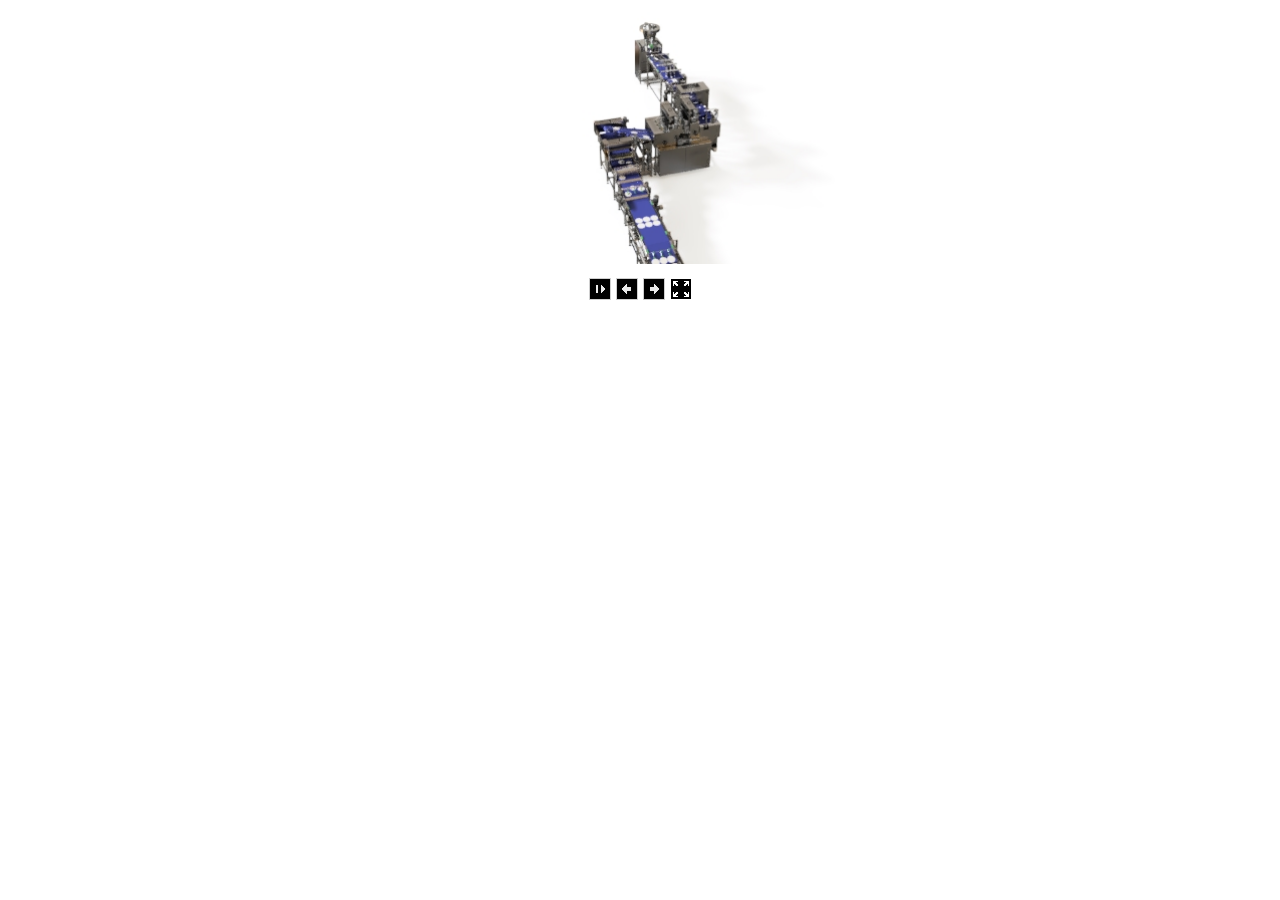
<file: Machine2/index.html>
<!doctype html>
<html lang="en">
<head>
  <meta charset="utf-8">

  <title>360 Product View :: Machine2</title>
  <meta name="description" content="">
  <meta name="keywords" content="360, 360 view, product view">
  <meta name="generator" content="YoFLA.com 360 Product View Creator, Build #121, homepage: https://www.yofla.com/3d-rotate/creator">
  <meta name="msapplication-tap-highlight" content="no">
  <meta name="viewport" content="initial-scale=1, width=device-width">
  <link rel="stylesheet" href="styles.css">
  <link rel="icon" type="image/jpeg" href="images360/1.jpg">
  <style>
    div.y360{
        width: 500px;
        height: 300px;
        margin: 0 auto;
    }
  </style>
</head>

<body>
  <div
	class="y360 y360__instance y360--defaultBlack y360--controls-below y360--controls-justify-centered  y360--noborder  auto-aspect-ratio auto-aspect-ratio__500x300 auto-aspect-ratio__modify-height-300"
	data-y360='{"path":"","id":"LG2F0iTrG"}'
	id="LG2F0iTrG"
	>
    
            <div class="y360__placeholder">
                <img src="imagesOriginal/1.jpg" class="y360__placeholder-image" />
            </div>
            
	
        <div class="y360-preloader y360-default-preloader y360-default-preloader--normal">
            <div class="y360-preloader__bar y360-default-preloader__bar">
            </div>
            <div class="y360-default-preloader__text">
                    <span class="y360-preloader-percent__text">
                        0%
                    </span>
            </div>
        </div>

	<div class="y360__images">
	</div>
	<div class="y360__controls">
		<button class="y360__button y360__button--play" title="toggle play">
			<span class="button__icon button__icon--play" aria-label="play"></span>
			<span class="button__text" aria-hidden="true">Play</span>
		</button>

		<button class="y360__button y360__button--left" title="step left">
			<span class="button__icon button__icon--left" aria-label="step left"></span>
			<span class="button__text" aria-hidden="true">Left</span>
		</button>

		<button class="y360__button y360__button--right" title="step right">
			<span class="button__icon button__icon--right" aria-label="step right"></span>
			<span class="button__text" aria-hidden="true">Right</span>
		</button>

		<button class="y360__button y360__button--fullscreen" title="toggle fullscreen">
			<span class="button__icon button__icon--fullscreen" aria-label="toggle fullscreen"></span>
			<span class="button__text" aria-hidden="true">Fullscreen</span>
		</button>

	</div>
	<div class="y360__start-button"> </div>
	
</div>

  <script src="config.js"></script>
  <script src="yofla360.js"></script>
  <script>
        // start loading images or show start button / start image
        y360.createPlayer("LG2F0iTrG")
            .then(function (view) {
            // view is initialized
        })
        .catch(function (error) {
            // some error
            console.log('error creating 360 view:', error)
        });
  </script>
  <script src="autosize.js"></script>
</body>
</html>
</file>
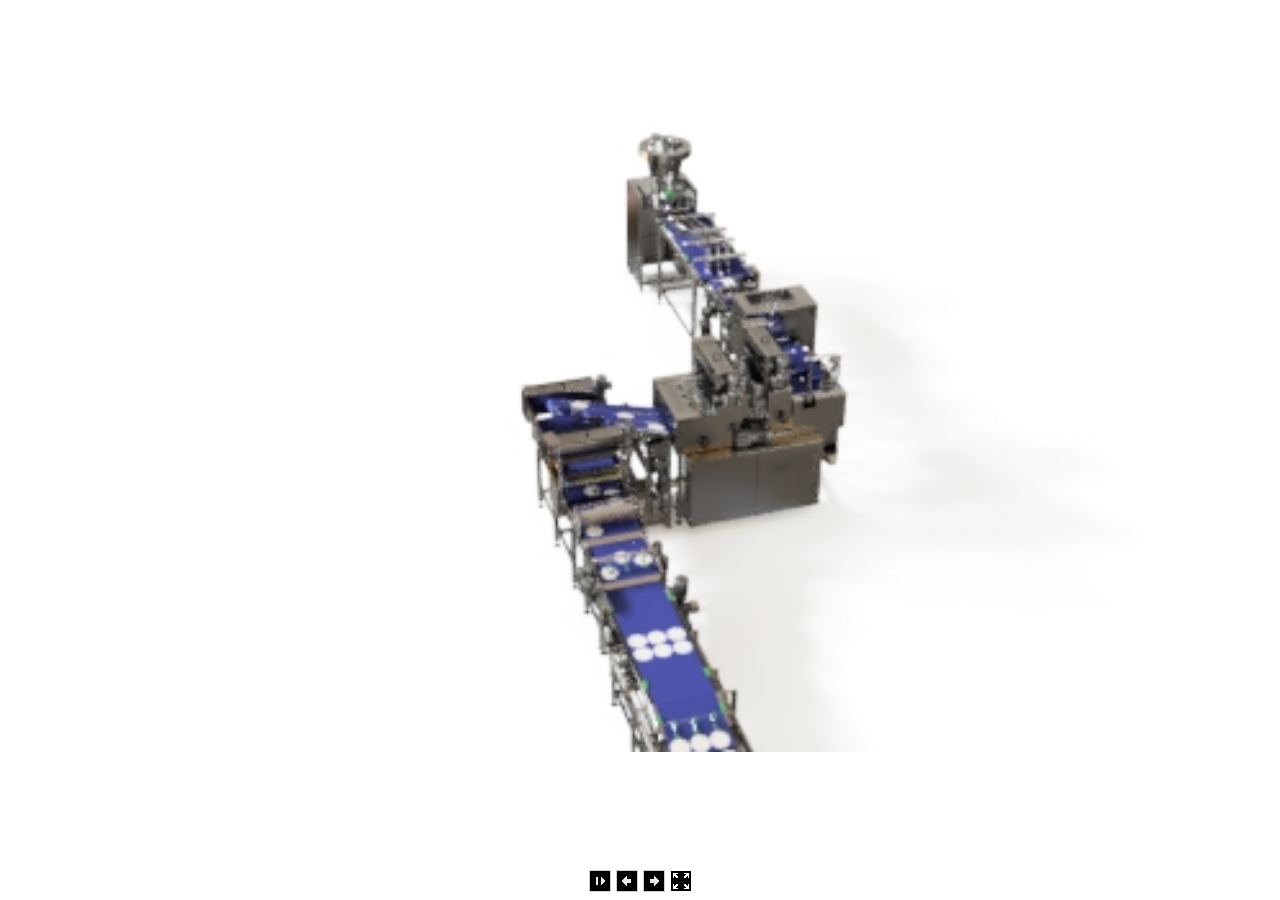
<file: Machine2/iframe.html>
<!doctype html>
<html lang="en">
<head>
  <meta charset="utf-8">

  <title>360 Product View :: Machine2</title>
  <meta name="description" content="">
  <meta name="keywords" content="360, 360 view, product view">
  <meta name="generator" content="YoFLA.com 360 Product View Creator, Build #121, homepage: https://www.yofla.com/3d-rotate/creator">
  <meta name="viewport" content="initial-scale=1, width=device-width">
  <link rel="icon" type="image/jpeg" href="images360/1.jpg">
  <link rel="stylesheet" href="styles.css">
  
  	<style>
		body,html{width: 100%; height: 100%; padding:0; margin:0; overflow: hidden; }
		.y360{ width: 100%; height: 100%; border: 0; overflow: hidden;}
	</style>

</head>

<body>
  <div
	class="y360 y360__instance y360--defaultBlack y360--controls-below y360--controls-justify-centered  y360--noborder  auto-aspect-ratio auto-aspect-ratio__500x300 auto-aspect-ratio__modify-height-300"
	data-y360='{"path":"","id":"LG2F0iTrG"}'
	id="LG2F0iTrG"
	>
    
            <div class="y360__placeholder">
                <img src="imagesOriginal/1.jpg" class="y360__placeholder-image" />
            </div>
            
	
        <div class="y360-preloader y360-default-preloader y360-default-preloader--normal">
            <div class="y360-preloader__bar y360-default-preloader__bar">
            </div>
            <div class="y360-default-preloader__text">
                    <span class="y360-preloader-percent__text">
                        0%
                    </span>
            </div>
        </div>

	<div class="y360__images">
	</div>
	<div class="y360__controls">
		<button class="y360__button y360__button--play" title="toggle play">
			<span class="button__icon button__icon--play" aria-label="play"></span>
			<span class="button__text" aria-hidden="true">Play</span>
		</button>

		<button class="y360__button y360__button--left" title="step left">
			<span class="button__icon button__icon--left" aria-label="step left"></span>
			<span class="button__text" aria-hidden="true">Left</span>
		</button>

		<button class="y360__button y360__button--right" title="step right">
			<span class="button__icon button__icon--right" aria-label="step right"></span>
			<span class="button__text" aria-hidden="true">Right</span>
		</button>

		<button class="y360__button y360__button--fullscreen" title="toggle fullscreen">
			<span class="button__icon button__icon--fullscreen" aria-label="toggle fullscreen"></span>
			<span class="button__text" aria-hidden="true">Fullscreen</span>
		</button>

	</div>
	<div class="y360__start-button"> </div>
	
</div>

  <script src="config.js"></script>
  <script src="yofla360.js"></script>
  <script>
        // start loading images or show start button / start image
        y360.createPlayer("LG2F0iTrG")
            .then(function (view) {
            // view is initialized
        })
        .catch(function (error) {
            // some error
            console.log('error creating 360 view:', error)
        });
 </script>
</body>
</html>
</file>
<file: Machine2/styles.css>
.y360 * {
  box-sizing: border-box;
}

.y360 {
  display: flex;
  box-sizing: border-box;
  position: relative;
  
  border: 1px solid silver;
  
  min-width: 100px;
  min-height: 100px;
  max-width: 100%;
  
  background: white;
  
  -webkit-tap-highlight-color: rgba(0, 0, 0, 0);
  -webkit-tap-highlight-color: transparent;
}

.y360.y360--noborder{
  border: 0px;
}

.y360:fullscreen {
  width: 100%;
  height: 100%;
}

.y360:-webkit-full-screen {
  width: 100vw;
  height: 100vh;
}

.y360:-moz-full-screen {
  width: 100vw;
  height: 100vh;
}

.y360:-ms-fullscreen {
  width: 100vw;
  height: 100vh;
}

.y360:fullscreen {
  width: 100vw;
  height: 100vh;
}

.y360--controls-below .y360__images,
.y360__placeholder,
.y360__images {
  position: absolute;
  z-index: 0;
  background: none;
  width: 100%;
  height: calc(100% - 40px); /* height of controls */
  display: block;
  overflow: hidden;
  touch-action: pan-y pinch-zoom;
}

.y360--controls-over .y360__images,
.y360--controls-over .y360__placeholder {
  height: 100%;
}

.y360__placeholder {
  display: flex;
}

.y360__placeholder-image{
  width:100%;
  height:100%;
  display: block;
  margin: auto;
  justify-self: center;
  align-self: center;
  object-fit: contain;
}

.y360__controls {
  position: absolute;
  z-index: 1;
  bottom: 3px;
  height: 27px;
  width: 100%;
  background: none;
  display: none;
}

.y360--controls-justify-centered .y360__controls{
    justify-content: center;
}

.y360__button {
  width: 22px;
  height: 22px;
  display: block;
  border: none;
  background: none;
  padding: 0;
  margin-left: 5px;
  cursor: pointer;
  outline: none;
}

.y360__button.y360__button--fullscreen {
  margin-left: auto;
  margin-right: 5px;
}

.y360--controls-justify-centered .y360__button.y360__button--fullscreen {
   margin-left: 5px; 
}



.y360__button .button__icon {
  display: block;
  width: 100%;
  height: 100%;
}

.y360__button .button__text {
  display: none;
}

.y360__button.y360__button--hidden {
  display: none;
}

.y360__button.y360__button--play {
}

.y360__button.y360__button--left {
}

.y360__button.y360__button--right {
}

.y360__button.y360__button--fullscreen {
  margin-left: auto;
}


.button__icon--play {
  background: no-repeat url(assets/button-play.png);
}

.y360__button:hover .button__icon--play {
}

.button__icon--left {
  background: no-repeat url(assets/button-left.png);
}

.y360__button:hover .button__icon--left {
}

.button__icon--right {
  background: no-repeat url(assets/button-right.png);
}

.y360__button:hover .button__icon--right {
}

.button__icon--fullscreen {
  background: no-repeat url(assets/button-fullscreen.png);
}

.y360__button:hover .button__icon--fullscreen {
}


.y360__start-button {
  height: 100px;
  width: 100px;
  background: no-repeat url(assets/button-start.png);
  background-size: 100%;
  position: absolute;
  top: calc(50% - 50px);
  left: calc(50% - 50px);
  display: none;
  cursor: pointer;
}

.y360__start-button:hover {
  filter: brightness(1.2);
}

.y360__start-image{
  overflow: hidden;
  position: absolute;
  width:  100%;
  height:  100%;
  display: flex;
  align-items: center;
  justify-content: center;
}

.y360__start-image img{
  width:  auto;
  height:  100%;
  flex: none;
}

.y360__start-image.y360__start-image--keep-size{
}

.y360__start-image.y360__start-image--keep-size img{
  width:  auto;
  height:  auto;
}



/* --------------------- */
/*  Preloader :: Default */
/* --------------------- */

.y360-preloader {
    display: none;
}

.y360-default-preloader {
    height: 30px;
    width: 100%;
    margin: 10px 10px;
    background: rgba(128, 128,128,0.8);
    border: 1px solid gray;
    align-self: center;
    z-index: 50;
}

_:-ms-fullscreen, :root ..y360-default-preloader { 
 margin: 0;
}

.y360-default-preloader.y360-default-preloader--small {
    height: 20px;
}

.y360-default-preloader.y360-default-preloader--large {
    height: 45px;
}

.y360-default-preloader__bar {
    background: rgba(238, 238,238,0.8);
    height: 28px;
    width: 0%;
}

.y360-default-preloader--small .y360-default-preloader__bar {
    height: 18px;
}

.y360-default-preloader--large .y360-default-preloader__bar {
    height: 43px;
}

.y360-default-preloader__text {
    z-index: 1;
    color: rgba(34, 34,34,0.8);
    font-size: 20px;
    font-family: sans-serif;
    line-height: 32px;
    display: inline-block;
    width: 95%;
    text-align: center;
    padding: 0 5px;
    position: absolute;
}

.y360-default-preloader--small .y360-default-preloader__text {
    line-height: 18px;
    font-size: 14px;
}

.y360-default-preloader--large .y360-default-preloader__text {
    line-height: 45px;
    font-size: 28px;
}


/**
 * Pure White Theme
 */

.y360--pureWhite .y360__button {
  width: 25px;
  height: 25px;
}

body::after {
  position: absolute;
  width: 0;
  height: 0;
  overflow: hidden;
  z-index: -1;
}
</file>
